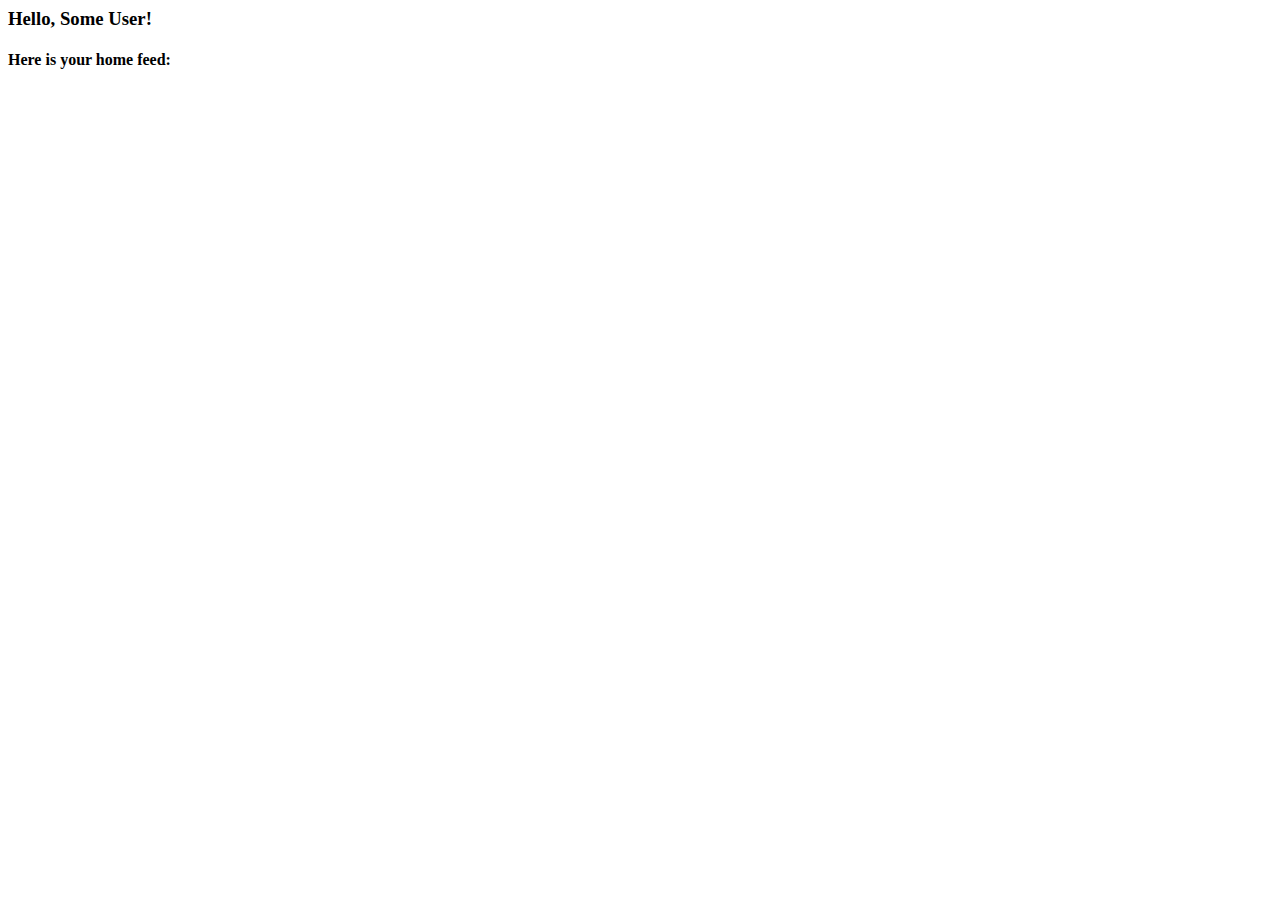
<file: src/main/resources/templates/facebook.html>
<html xmlns:th="http://www.thymeleaf.org">
<head>
    <title>Hello Facebook</title>
</head>
<body>
<h3>Hello, <span th:text="${facebookProfile.name}">Some User</span>!</h3>
<h3 th:text="${facebookProfile}"></h3>
<h4>Here is your home feed:</h4>

</body>
</html>
</file>
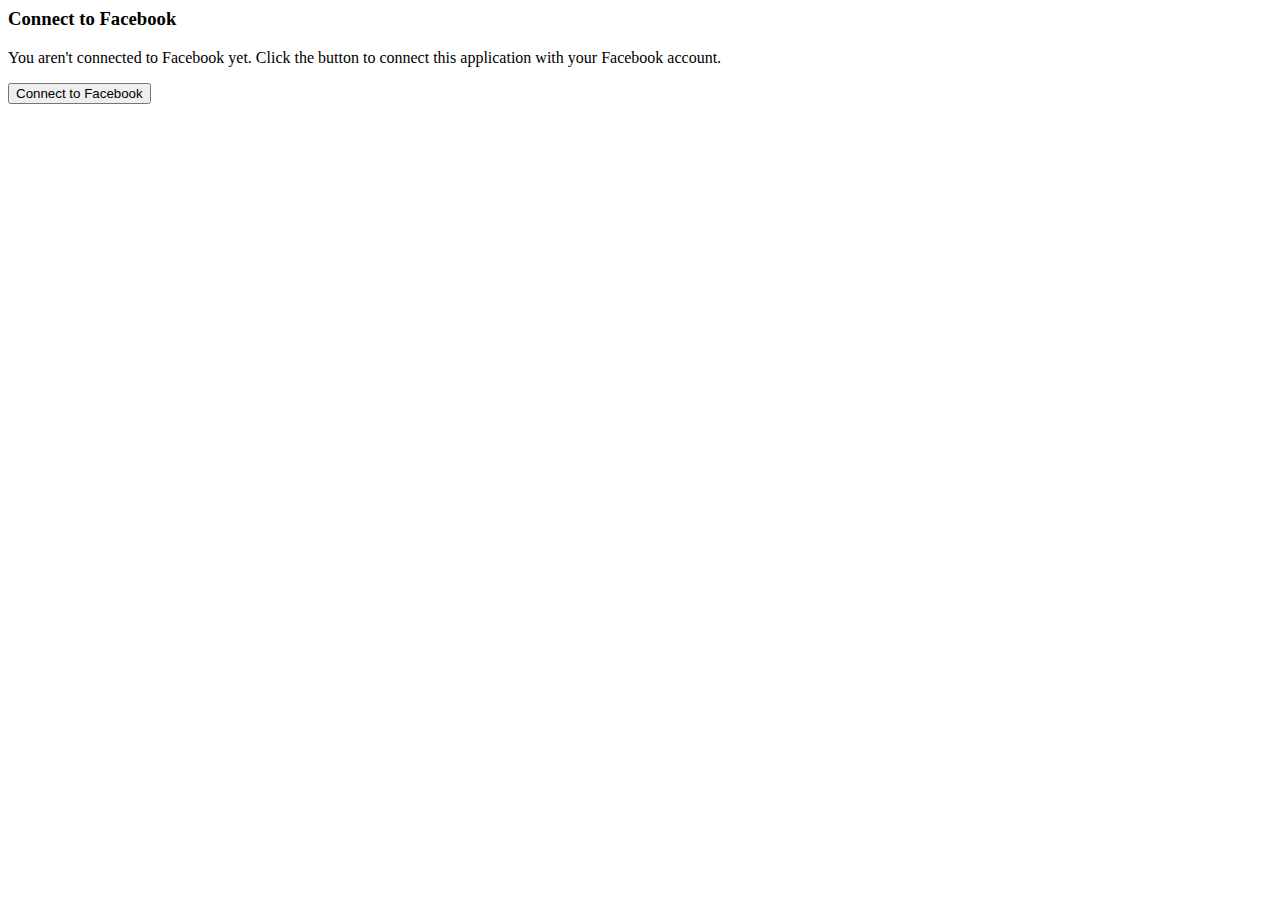
<file: src/main/resources/templates/connect/facebookConnect.html>
<html>
<head>
    <title>Hello Facebook</title>
</head>
<body>
<h3>Connect to Facebook</h3>

<form action="/connect/facebook" method="POST">
    <input type="hidden" name="scope" value="read_stream" />
    <div class="formInfo">
        <p>You aren't connected to Facebook yet. Click the button to connect this application with your Facebook account.</p>
    </div>
    <p><button type="submit">Connect to Facebook</button></p>
</form>
</body>
</html>
</file>
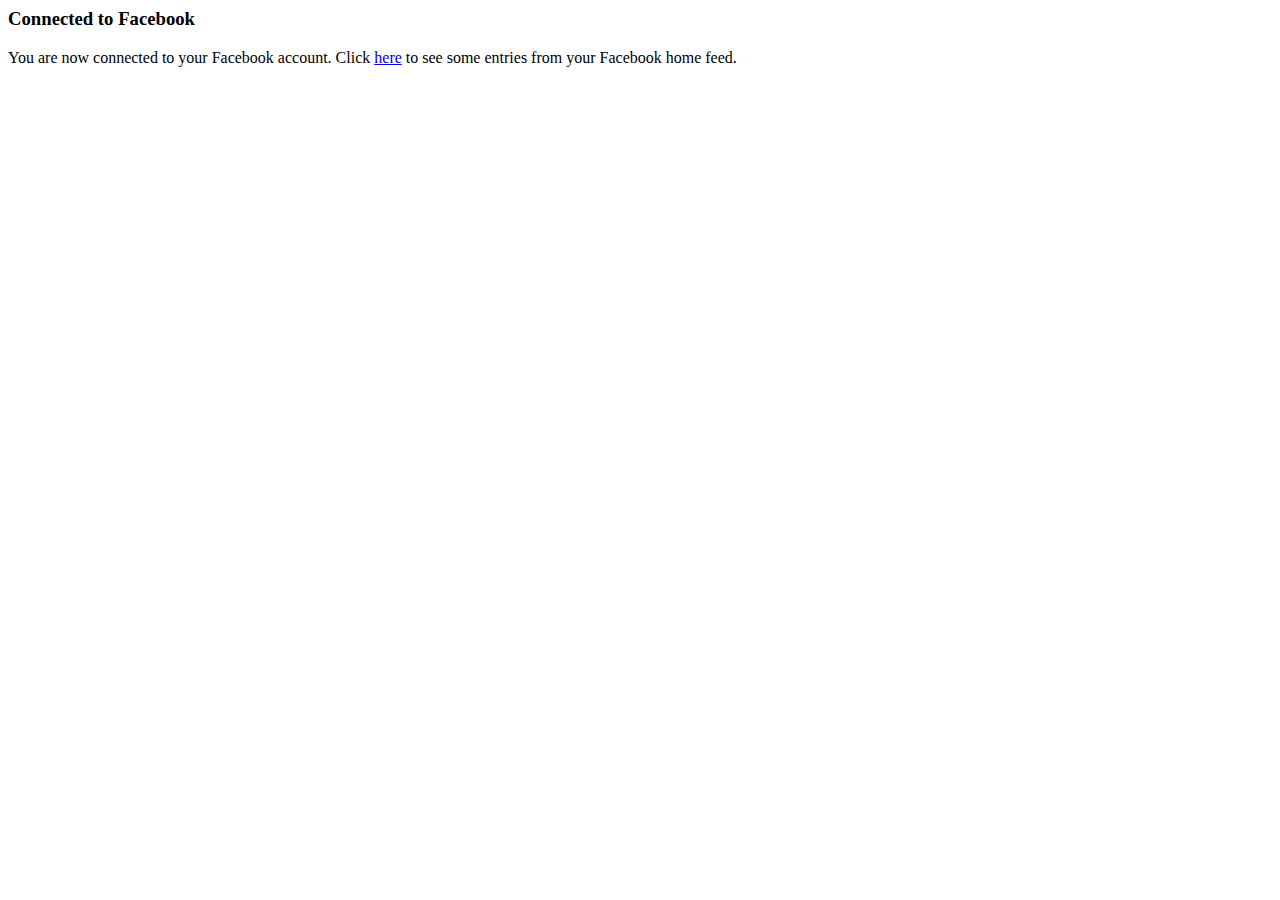
<file: src/main/resources/templates/connect/facebookConnected.html>
<html>
<head>
    <title>Hello Facebook</title>
</head>
<body>
<h3>Connected to Facebook</h3>

<p>
    You are now connected to your Facebook account.
    Click <a href="/">here</a> to see some entries from your Facebook home feed.
</p>
</body>
</html>
</file>
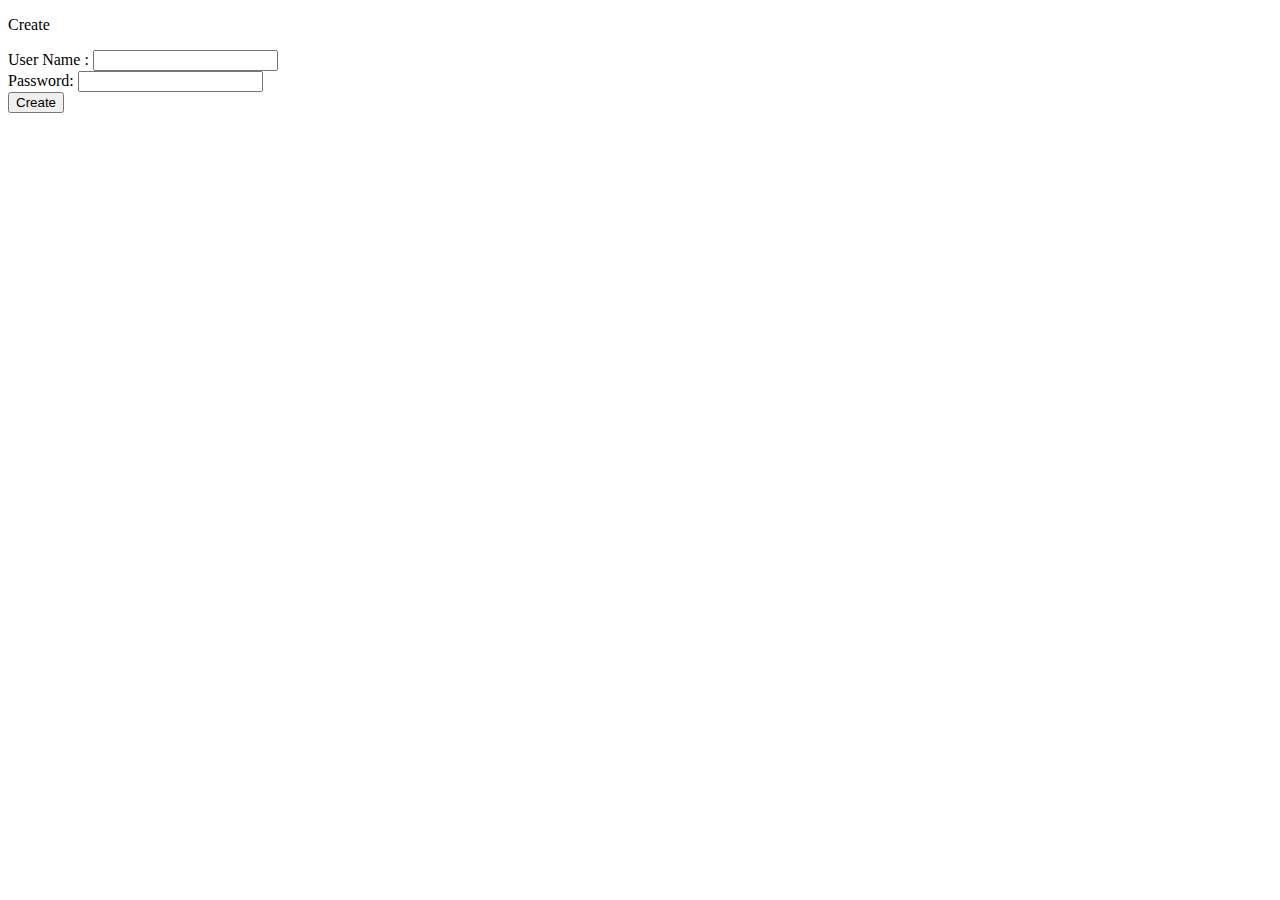
<file: src/main/resources/templates/login/create.html>
<!DOCTYPE html>
<html xmlns="http://www.w3.org/1999/xhtml" xmlns:th="http://www.thymeleaf.org"
      xmlns:sec="http://www.thymeleaf.org/thymeleaf-extras-springsecurity3">
<head>
    <title>Spring Security Example </title>
</head>
<body>
<p>Create</p>
<form th:action="@{/login/create}" method="post" th:object="${user}">
    <div><label> User Name : <input type="text" name="username1"  th:field="*{username}"/> </label></div>
    <div><label> Password: <input type="text" name="password1" th:field="*{password}"/> </label></div>
    <div><input type="submit" value="Create"/></div>
</form>
</body>
</html>
</file>
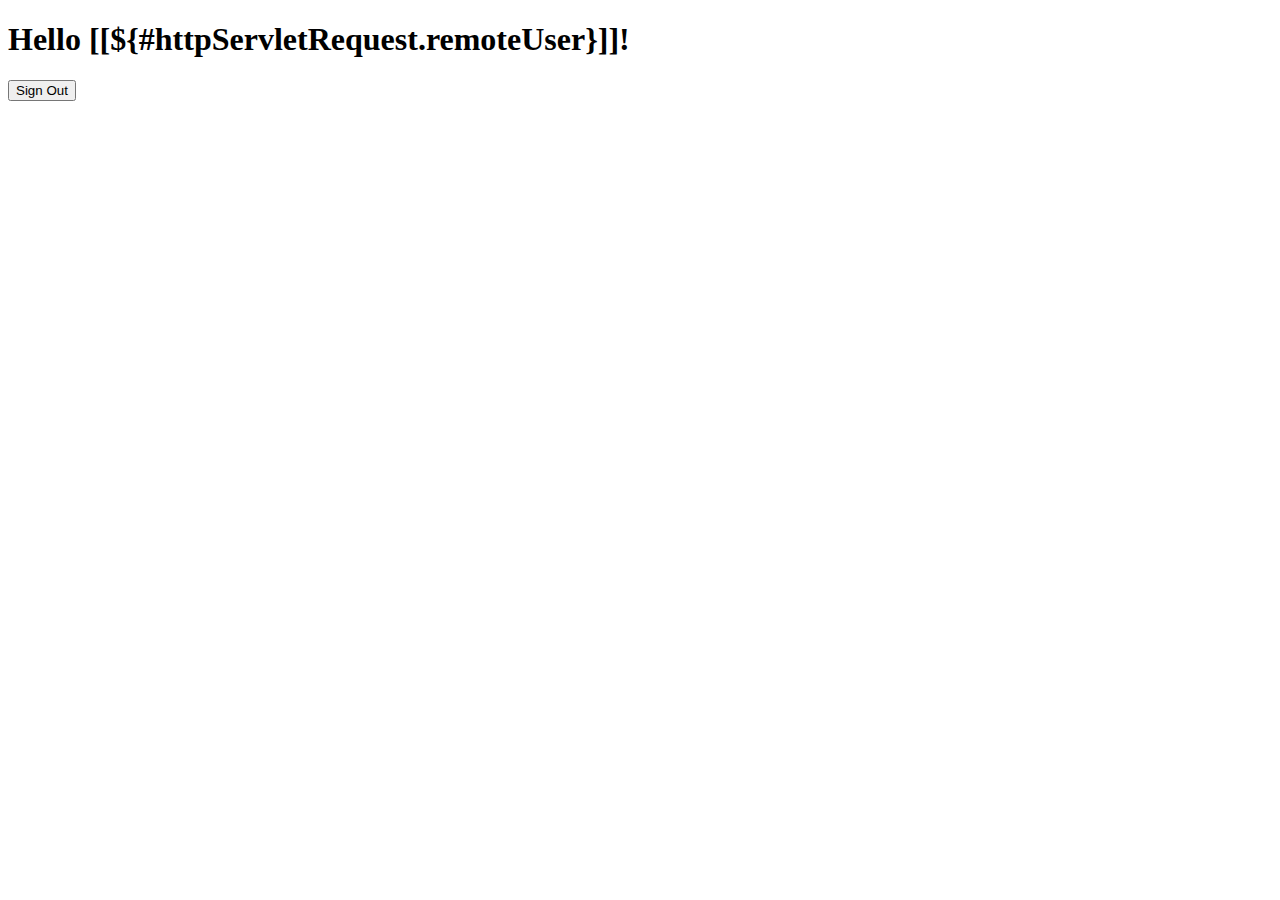
<file: src/main/resources/templates/login/hello.html>
<!DOCTYPE html>
<html xmlns="http://www.w3.org/1999/xhtml" xmlns:th="http://www.thymeleaf.org"
      xmlns:sec="http://www.thymeleaf.org/thymeleaf-extras-springsecurity3">
<head>
    <title>Hello World!</title>
</head>
<body>
<h1 th:inline="text">Hello [[${#httpServletRequest.remoteUser}]]!</h1>
<form th:action="@{/logout}" method="post">
    <input type="submit" value="Sign Out"/>
</form>
</body>
</html>
</file>
